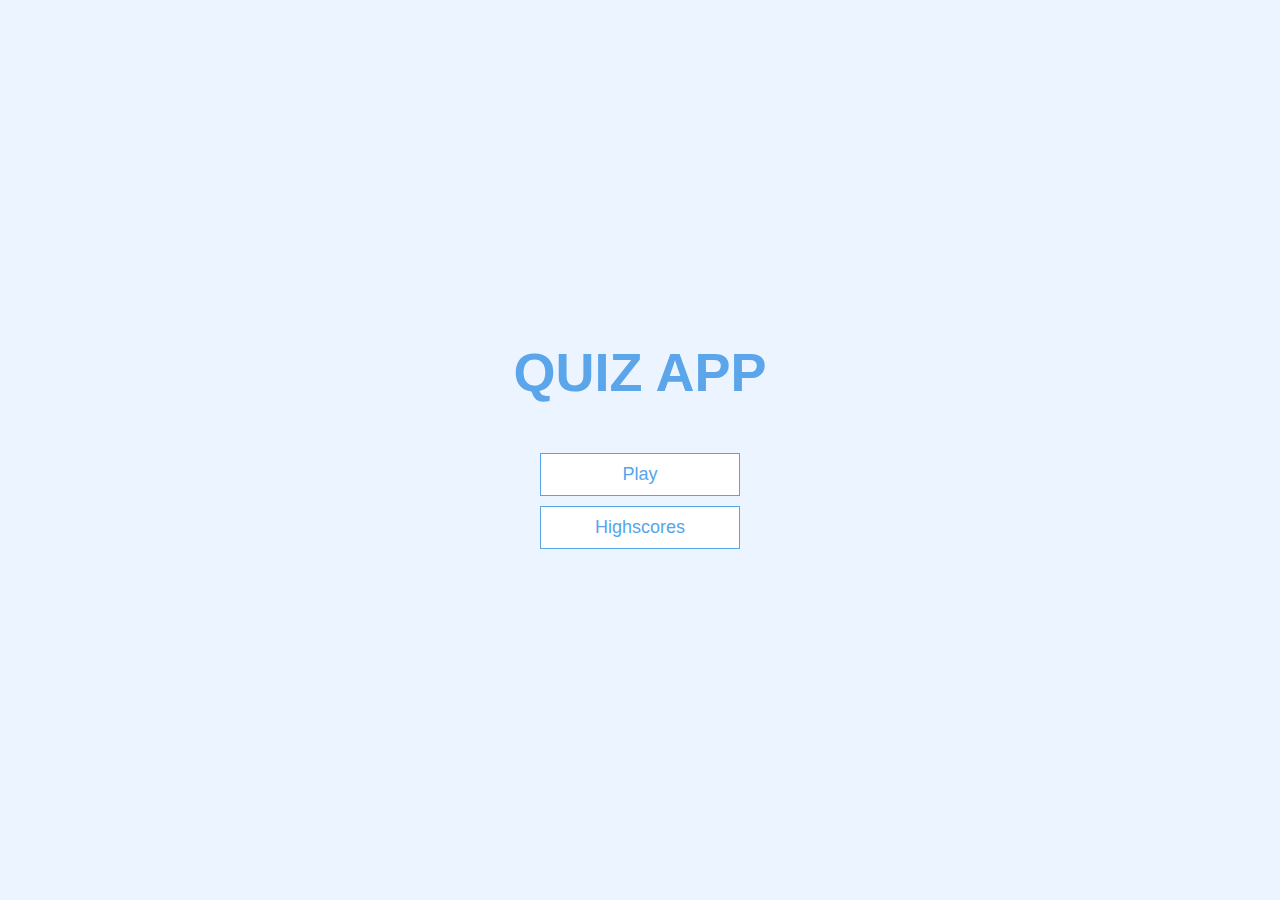
<file: index.html>
<!DOCTYPE html>
<html lang="en">
<head>
    <meta charset="UTF-8">
    <meta name="viewport" content="width=device-width, initial-scale=1.0">
    <link rel="stylesheet" href="style.css">
    <title>Quiz App</title>
</head>
<body>

    <div class="container">
        <div class="flex-center flex-column" id="home">
            <h1>QUIZ APP</h1>
            <a href="game.html" class="btn">Play</a>
            <a href="highScore.html" class="btn">Highscores</a>
        </div>
    </div>
    
</body>
</html>
</file>
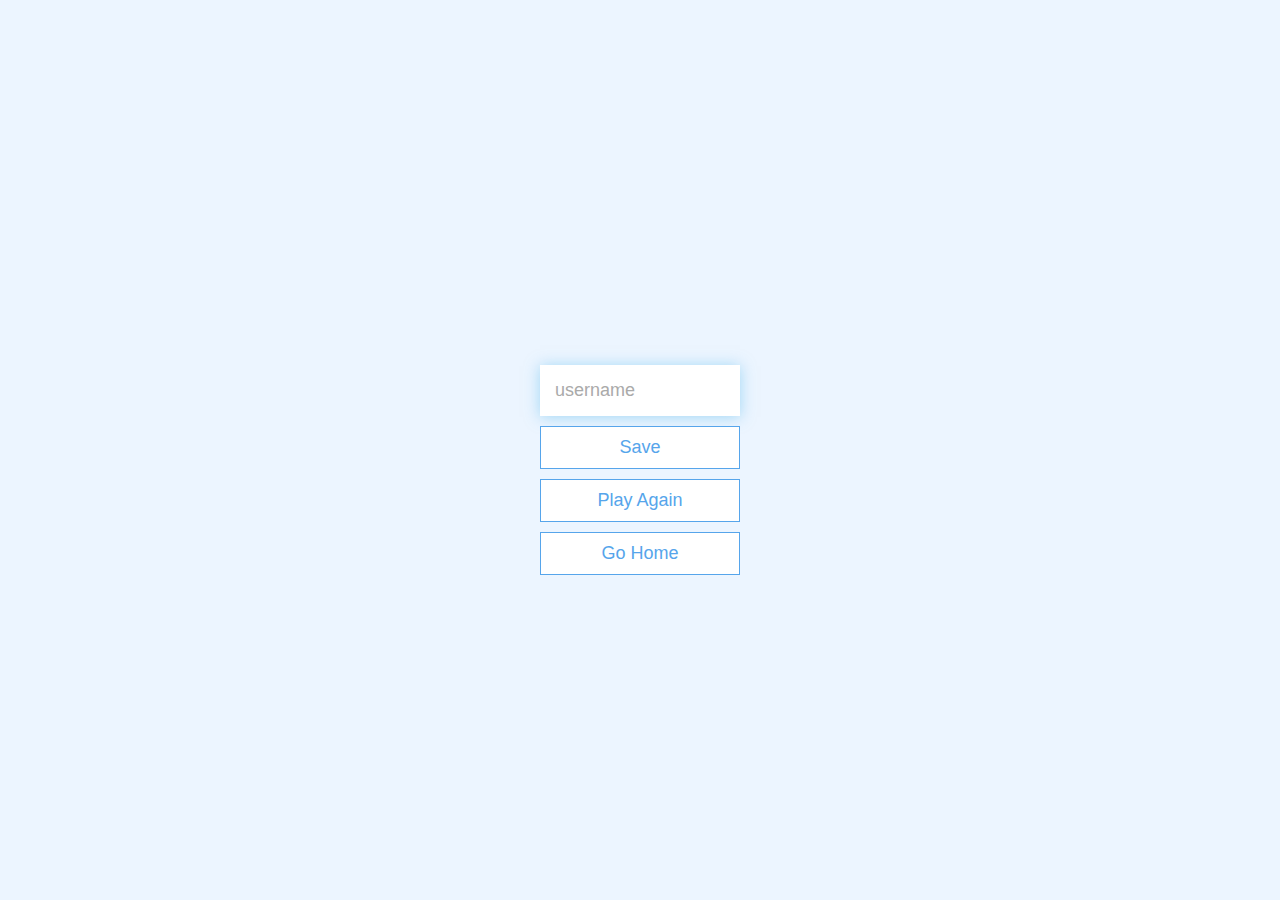
<file: end.html>
<!DOCTYPE html>
<html lang="en">
  <head>
    <meta charset="UTF-8" />
    <meta name="viewport" content="width=device-width, initial-scale=1.0" />
    <title>Congrats!</title>
    <link rel="stylesheet" href="style.css">
  </head>
  <body>
    <div class="container">
      <div id="id" class="flex-center flex-column">
        <h1 id="finalScore"></h1>
        <form>
          <input type="text" name="username" id="username" placeholder="username"/>

          <button type="submit" class="btn" id="saveScoreBtn" onclick="saveHighScore(e)" disabled>Save</button>
        </form>

        <a href="game.html" class="btn">Play Again</a>
        <a href="index.html" class="btn">Go Home</a>
      </div>
    </div>

    <script src="end.js"></script>
  </body>
</html>
</file>
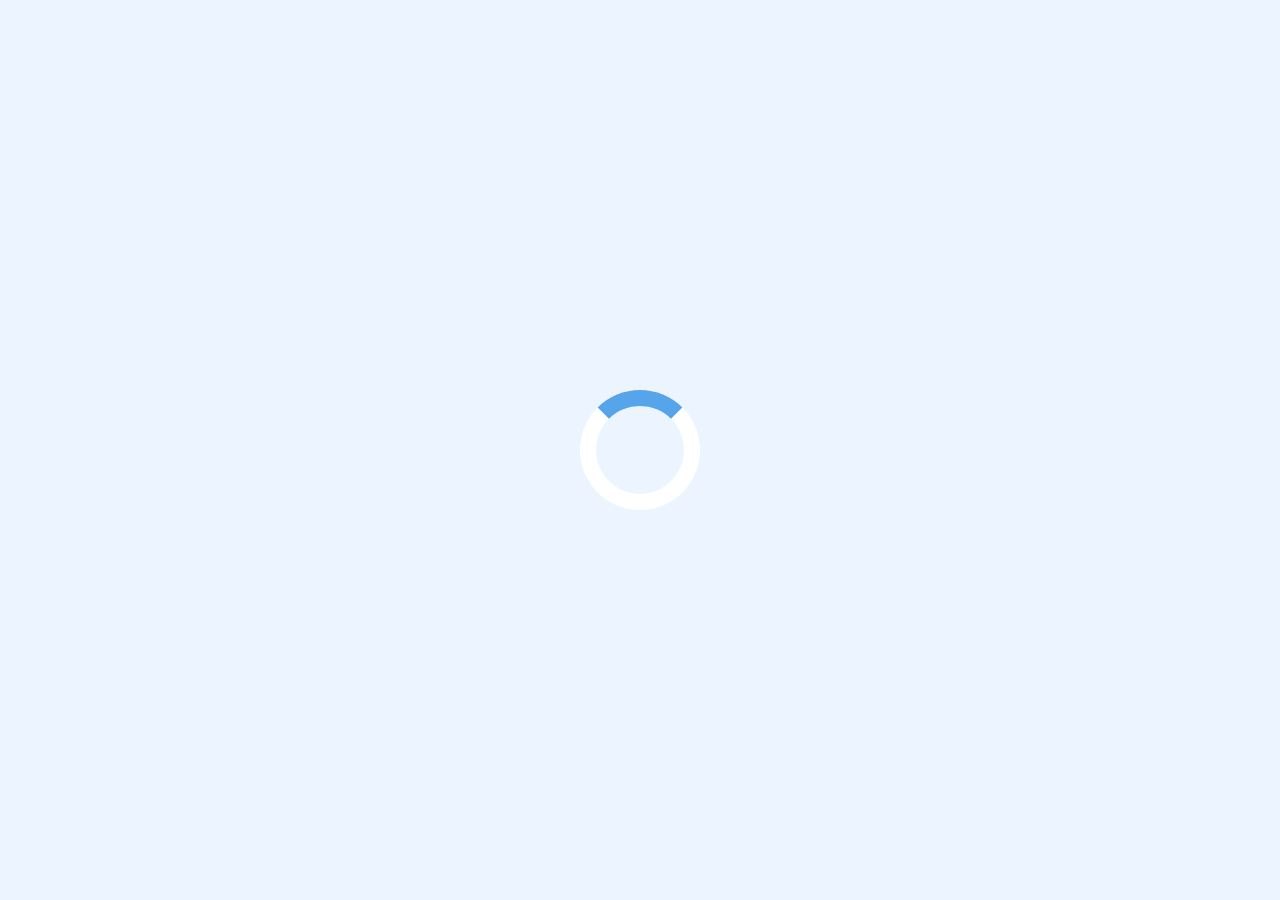
<file: game.html>
<!DOCTYPE html>
<html lang="en">
<head>
    <meta charset="UTF-8">
    <meta name="viewport" content="width=device-width, initial-scale=1.0">
    <link rel="stylesheet" href="style.css">
    <link rel="stylesheet" href="game.css">
    <title>Quick Quiz-Play</title>
</head>
<body>

    <div class="container">
        <div id="loader"></div>
        <div id="game" class="justify-center flex-column hidden">
            <div class="justify-center flex-column">
            <div id="hud">
                <div id="hud-item">
                    <p class="hud-prefix" id="progress-text"></p>

                    <div id="progressBar">
                        <div id="progressBarFull"></div>
                    </div>
                </div>

                <div id="hud-item">
                    <p class="hud-prefix">Score</p>
                    <h1 class="hud-main-text" id="score">0</h1>
                </div>
            </div>

            <h2 id="question"></h2>

            <div class="choice-container">
                <p class="choice-prefix">A</p>
                <p class="choice-text" data-number="1"></p>
            </div>

            <div class="choice-container">
                <p class="choice-prefix">B</p>
                <p class="choice-text" data-number="2"></p>
            </div>

            <div class="choice-container">
                <p class="choice-prefix">C</p>
                <p class="choice-text" data-number="3"></p>
            </div>

            <div class="choice-container">
                <p class="choice-prefix">D</p>
                <p class="choice-text" data-number="4"></p>
            </div>
            </div>
        </div>
    </div>



    <script src="game.js"></script>
    
</body>
</html>
</file>
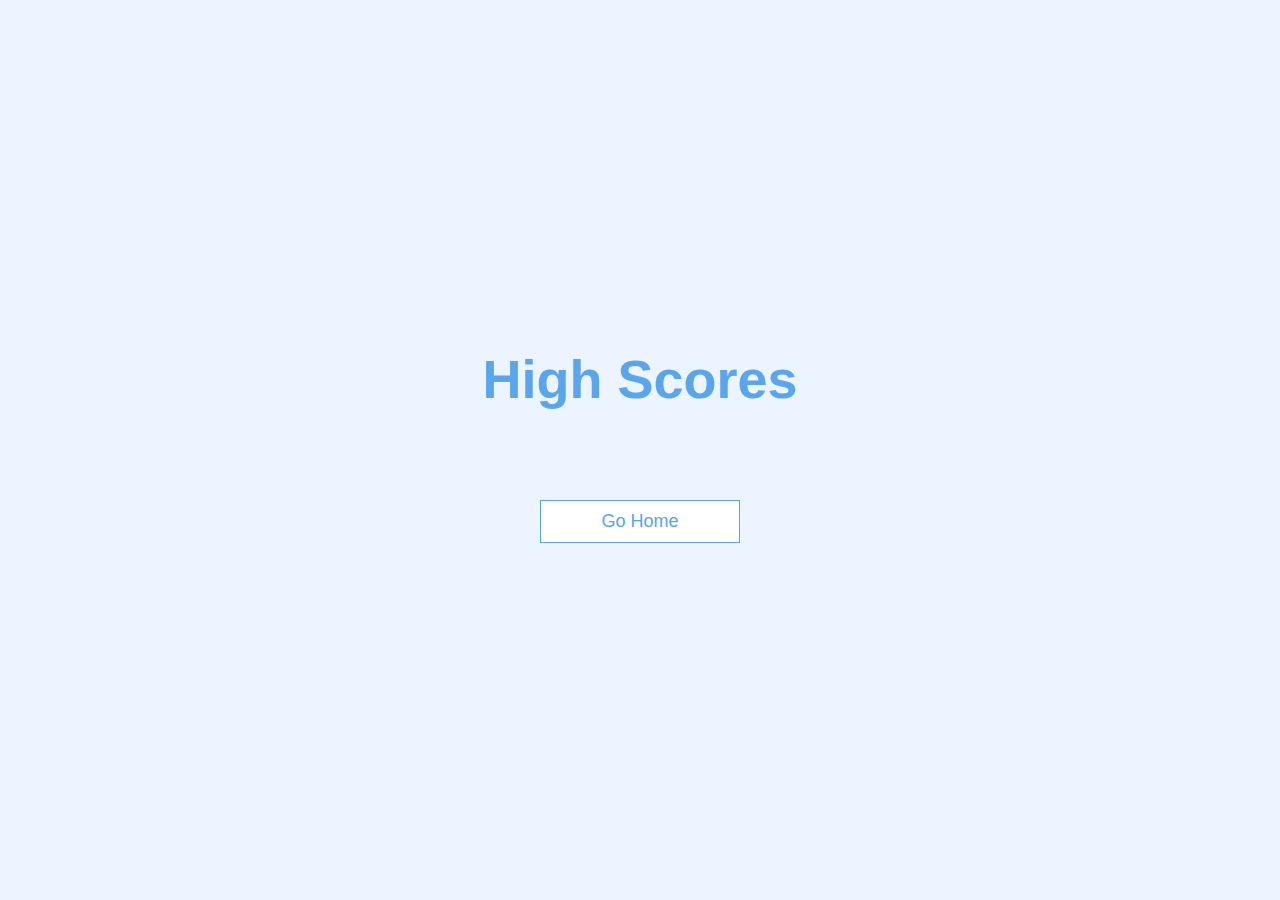
<file: highScore.html>
<!DOCTYPE html>
<html lang="en">
<head>
    <meta charset="UTF-8" />
    <meta name="viewport" content="width=device-width, initial-scale=1.0" />
    <title>Document</title>
    <link rel="stylesheet" href="style.css" />
    <link rel="stylesheet" href="highScore.css" />
</head>
<body>
    <div class="container">
      <div id="highScores" class="flex-center flex-column">
        <h1 id="finalScore">High Scores</h1>
        <ul id="highScoresList"></ul>
        <a href="index.html" class="btn">Go Home</a>
      </div>
    </div>

    <script src="highScore.js"></script>
</body>
</html>
</file>
<file: style.css>
:root {
  background-color: #ecf5ff;
  font-size: 62.5%;
}
  
* {
  box-sizing: border-box;
  margin: 0;
  padding: 0;
  border: none;
  outline: none;
  font-family: Arial, Helvetica, sans-serif;
  color: #333;
}
  
:is(h1, h2, h3, h4) {
  margin-bottom: 1rem;
}
  
h1 {
  font-size: 5.4rem;
  color: #5ba5eb;
  margin-bottom: 5rem;
}
  
h1 > span {
  font-size: 2.4rem;
  font-weight: 500;
}
  
h2 {
  font-size: 4.2rem;
  margin-bottom: 4rem;
  font-weight: 700;
}
  
h3 {
  font-size: 2.8rem;
  font-weight: 500;
}
  
 /* UTILITIES */
  
.container {
  width: 100vw;
  height: 100vh;
  display: flex;
  justify-content: center;
  align-items: center;
  max-width: 80rem;
  margin: 0 auto;
  padding: 2rem;
}
  
.container > * {
  width: 100%;
}
  
.flex-column {
  display: flex;
  flex-direction: column;
}
  
.flex-center {
  justify-content: center;
  align-items: center;
}
  
.justify-center {
  justify-content: center;
}
  
.text-center {
  text-align: center;
}
  
.hidden {
  display: none;
}
  
/* BUTTONS */
.btn {
  font-size: 1.8rem;
  padding: 1rem 0;
  width: 20rem;
  text-align: center;
  border: 0.1rem solid #56a5eb;
  margin-bottom: 1rem;
  text-decoration: none;
  color: #56a5eb;
  background-color: #fff;
}
  
.btn:hover {
  cursor: pointer;
  box-shadow: 0 0.4rem 1.4rem 0 rgba(86, 185, 235, 0.5);
  transition: transform 150ms;
  transform: translateY(-0.1rem);
}
  
.btn[disabled]:hover {
  cursor: not-allowed;
  box-shadow: none;
  transform: none;
  -webkit-transform: none;
  -moz-transform: none;
  -ms-transform: none;
  -o-transform: none;
}
  
/* Forms */
form {
  width: 100%;
  display: flex;
  flex-direction: column;
  align-items: center;
}
  
input {
  margin-bottom: 1rem;
  width: 20rem;
  padding: 1.5rem;
  font-size: 1.8rem;
  box-shadow: 0 0.1rem 1.4rem 0 rgba(86, 185, 235, 0.5);
}
  
input::placeholder {
  color: #aaa;
}
</file>
<file: game.css>
.choice-container {
  display: flex;
  margin-bottom: 0.5rem;
  width: 100%;
  font-size: 1.8rem;
  border: 0.1rem solid rgba(86, 165, 235, 0.25);
  background-color: #fff;
}
  
.choice-container:hover {
  box-shadow: 0 0.4rem 1.4rem 0 rgba(86, 165, 235, 0.5);
  transform: translate(-0.1rem);
  transition: transform 150ms;
  cursor: pointer;
}
  
.choice-prefix {
  padding: 1.5rem 2.5rem;
  background-color: #56a5eb;
  color: white;
}
  
.choice-text {
  padding: 1.5rem;
  width: 100%;
}
  
.correct {
  background-color: #28a745;
}
  
.incorrect {
  background-color: #dc3545;
}
  
/* HUD */
#hud {
  display: flex;
  justify-content: space-between;
  align-items: center;
}
  
.hud-prefix {
  text-align: center;
  font-size: 2rem;
}
  
.hud-main-text {
  text-align: center;
}
  
#progressBar {
  width: 20rem;
  height: 4rem;
  border: 0.3rem solid #56a5eb;
  margin-top: 1.5rem;
}
  
#progressBarFull {
  height: 3.7rem;
  background-color: #56a5eb;
  width: 0%;
}
  
/* loader */
#loader {
  border: 1.6rem solid white;
  border-top: 1.6rem solid #56a5eb;
  width: 12rem;
  height: 12rem;
  border-radius: 50%;
  -webkit-border-radius: 50%;
  -moz-border-radius: 50%;
  -ms-border-radius: 50%;
  -o-border-radius: 50%;
  animation: spin 2s linear infinite;
  -webkit-animation: spin 2s linear infinite;
}
  
@keyframes spin {
  0% {
    transform: rotate(0deg);
    -webkit-transform: rotate(0deg);
    -moz-transform: rotate(0deg);
    -ms-transform: rotate(0deg);
    -o-transform: rotate(0deg);
  }
  100% {
    transform: rotate(360deg);
    -webkit-transform: rotate(360deg);
    -moz-transform: rotate(360deg);
    -ms-transform: rotate(360deg);
    -o-transform: rotate(360deg);
  }
}
</file>
<file: highScore.css>
#highScoresList {
  list-style: none;
  padding-left: 0;
  margin-bottom: 4rem;
}
  
.high-score {
  font-size: 2.8rem;
  margin-bottom: 0.5rem;
}
  
.high-score:hover {
  cursor: pointer;
  transform: translateY(-2px);
  -webkit-transform: translateY(-2px);
  -moz-transform: translateY(-2px);
  -ms-transform: translateY(-2px);
  -o-transform: translateY(-2px);
}
</file>
